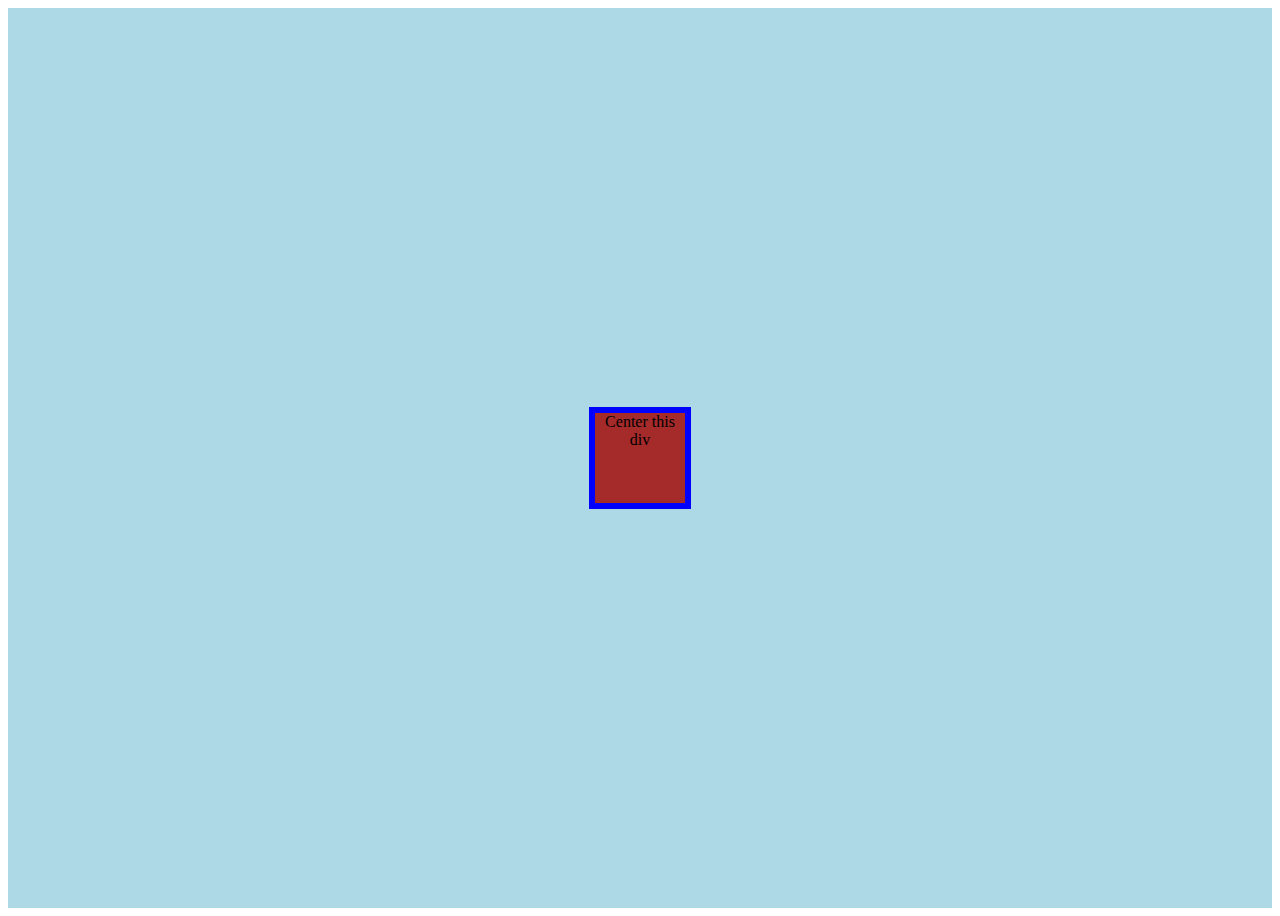
<file: index.html>
<!DOCTYPE html>
<html lang="en">
<head>
    <meta charset="UTF-8">
    <meta name="viewport" content="width=device-width, initial-scale=1.0">
    <title>Document</title>
    <link rel="stylesheet" href="style.css">
</head>
<body>
    <div class="container">
        <div class="box"> Center this div </div>
    </div>
</body>
</html>
</file>
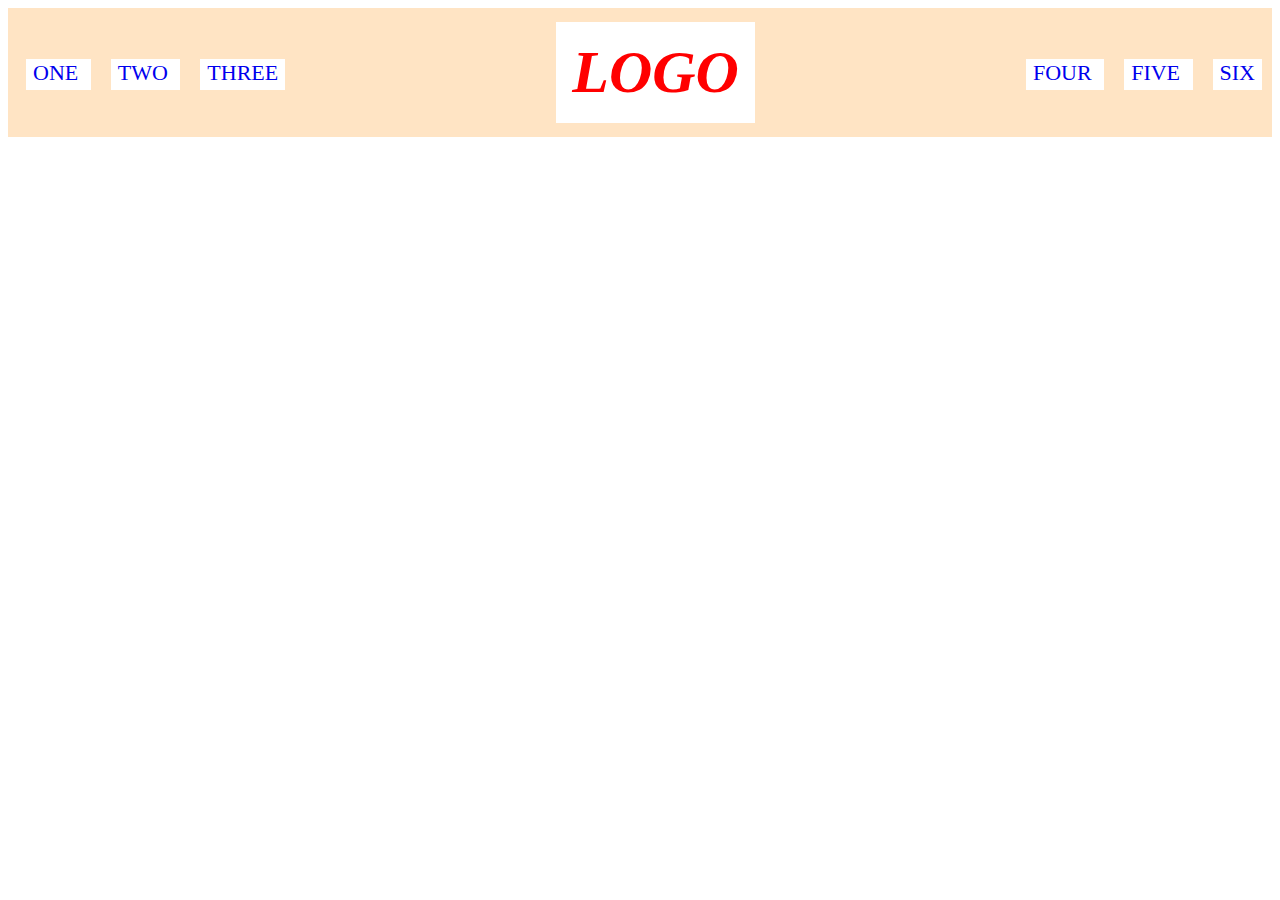
<file: flex_2/index.html>
<!DOCTYPE html>
<html lang="en">
<head>
    <meta charset="UTF-8">
    <meta name="viewport" content="width=device-width, initial-scale=1.0">
    <title>Document</title>
    <link rel="stylesheet" href="style.css">
</head>
<body>
    <div class="container">
        <div class="one">
            <ul>
                <li> <a href="#"> ONE   </a> </li>
                <li> <a href="#"> TWO   </a> </li>
                <li> <a href="#"> THREE </a>  </li>     
            </ul>
            
        </div>

        <div class="logo">
            LOGO 
        </div>

        <div class="two">
          <ul>
            <li> <a href="#"> FOUR </a> </li>
            <li> <a href="#"> FIVE </a> </li>
            <li> <a href="#"> SIX </a>  </li>
          </ul>  
            
        </div>
    </div>
</body>
</html>
</file>
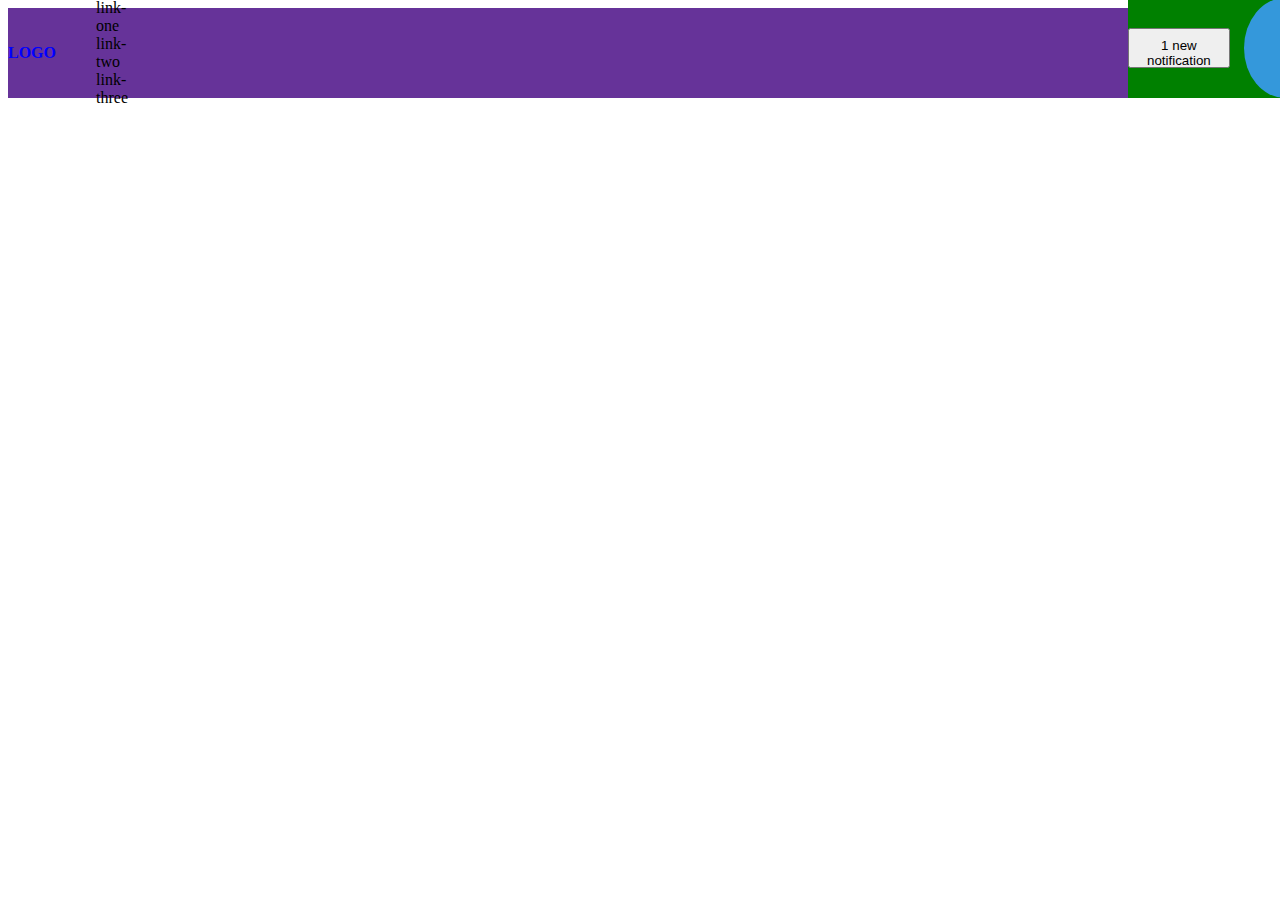
<file: flex_3/index.html>
<!DOCTYPE html>
<html lang="en">
<head>
    <meta charset="UTF-8">
    <meta name="viewport" content="width=device-width, initial-scale=1.0">
    <title>Document</title>
    <link rel="stylesheet" href="style.css">
</head>
<body>
    <div class="main">
        
        <div class="one">
            <h1> LOGO </h1>
            
        </div>

        <ul>
            <li>
                link-one
            </li>
            <li>
                link-two 
            </li>
            <li>
                link-three 
            </li>
        </ul>

        <div class="two">
            <button class="hello"> 1 new notification</button>
            <button class = "circular-button"> </button>
        </div>
    </div>
</body>
</html>
</file>
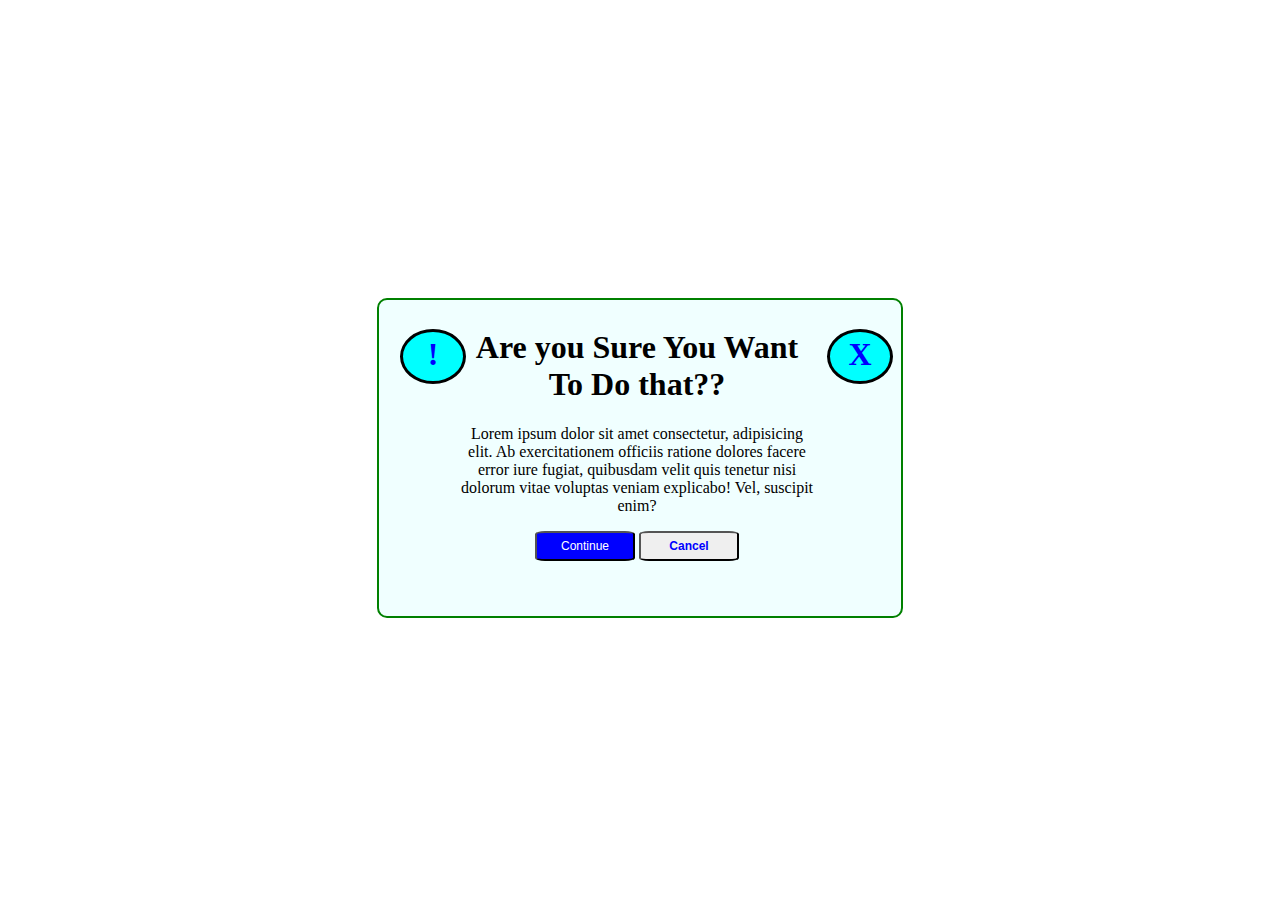
<file: flex_5/index.html>
<!DOCTYPE html>
<html lang="en">
<head>
    <meta charset="UTF-8">
    <meta name="viewport" content="width=device-width, initial-scale=1.0">
    <title>Document</title>
    <link rel="stylesheet" href="index.css">
</head>
<body>
    <div class="main">
        <div class="container">
            <div class="dipak"> <h1>!</h1> </div>
            <div class="basnet">
                 <h1> Are you Sure You Want To Do that??</h1>
                 <p> Lorem ipsum dolor sit amet consectetur, adipisicing elit. Ab exercitationem officiis ratione dolores facere error iure fugiat, quibusdam velit quis tenetur nisi dolorum vitae voluptas veniam explicabo! Vel, suscipit enim?</p>
                <div class="kxa">
                </div>
                    <button id = "continue"> Continue</button>
                    <button id="Cancel"> Cancel </button>
                </div>
            <div class="dipak"> <h1>X</h1> </div>
        </div>
    </div>
</body>
</html>
</file>
<file: style.css>
.container{
    display: flex;
    background-color: lightblue;
    height: 100vh;
    border: 6px blue;
    align-items:center ;
    justify-content: center;
}
.box{
    background-color: brown;
    color: black;
    border: 6px solid blue;
    width: 90px;
    height: 90px;
    text-align: center;
}
</file>
<file: flex_2/style.css>
.container{
    display: flex;
     align-items: center; 
     justify-content: center;
    background-color: bisque;
    padding: 8px;
    padding-right: 0px;
    justify-content: space-between;
}

.logo{
    font-style: italic;
    color: red;
    font-weight: bolder;
    text-align: center;
    font-size: 60px;
    background-color: white;
    padding: 16px;
    margin: 6px;
    margin-left: 200px;
    margin-right: 200px;
}
.one li, .two li{
    display: inline;
    background-color: white;
    margin: 10px;
    padding: 7px;
}
.one{
    justify-self: left;
}
a {
    font-size: 22px;
    background: white;
    /* padding: 8px; */
    /* this removes the line under the links */
    text-decoration: none;
  }
.container ul{
    padding-left: 0px;
    margin-left: 0px;
    padding-right: 0px;
    align-items: center;
}
</file>
<file: flex_3/style.css>
.main{
    display: inline;
    display: flex;
    align-items: center;
    /* justify-content: center; */
    background-color: rebeccapurple;
    height: 10vh;
    /* padding: 60px; */
    /* justify-content: space-around; */
}
h1{
    color: blue;
    font-size: 16px;
}
.one{
    display: flex;
    display: inline;
    justify-content: space-evenly;
}
.two{
    display: inline;
    display: flex;
    /* justify-content: space-around; */
    margin-left: 1000px;
    margin-right: 0px;
    align-self: flex-end;
    background-color: green;

}


.circular-button {
    width: 100px; /* Set your desired button width */
    height: 100px; /* Set your desired button height */
    border-radius: 50%; /* Makes it perfectly circular */
    background-color: #3498db; /* Background color */
    color: white; /* Text color */
    font-size: 16px; /* Text size */
    border: none; /* Remove border */
    cursor: pointer; /* Add a pointer cursor on hover */
}
.hello{
    margin-top:30px;
    margin-right: 14px;
    height: 40px;
    text-align: center;
    padding: 8px;
}
ul li{
    display: flex;
    display: inline;
    /* justify-content: space-around; */
}
</file>
<file: flex_5/index.css>
.main{
    height: 100vh;
    display: flex; 
    justify-content: center; 
    align-items: center; 
    /* text-align: center; */
}
.container{
    height: 300px;
    width: 500px;
    border: 2px solid green;
    border-radius: 10px;
    background-color: azure;
    display: flex;
    padding: 8px;
    padding-right:14px ;
}
.dipak{
    font-size: 16px;
    color: blue;
    width: 60px;
    height: 70px;
    margin-left: 13px;
}
.dipak > h1{
    text-align: center;
    border: 3px solid black;
    width: 60px;
    height: 45px;
    border-radius: 50%;
    background-color: aqua;
    padding-top: 4px;
}
.basnet{
    text-align: center;
}
.kxa{
    display: flex;
}
button{
    width: 100px;
    height: 30px;
    border-radius:10% ;
}
#continue{
    color: white;
    background-color: blue;
    font-size: 12px;
}
#Cancel{
    color: blue;
    font-weight: bold;
    font-size: 12px;
}
</file>
